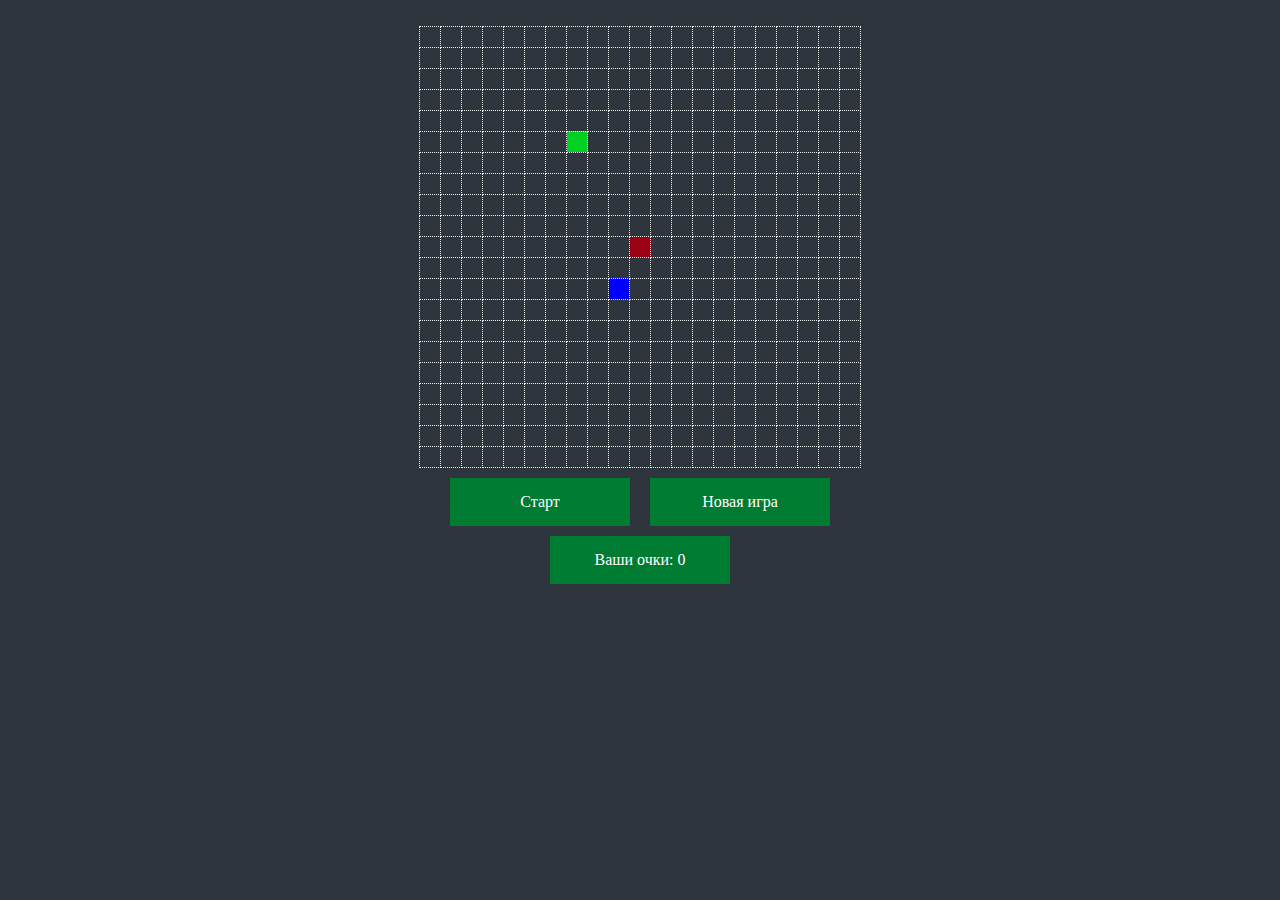
<file: index.html>
<!DOCTYPE html>
<html lang="en">

<head>
    <meta charset="UTF-8">
    <title>Змейка</title>
    <link rel="stylesheet" href="style.css" />
</head>

<body>
    <div id="game-wrap">
        <table id="game"></table>
    </div>
    <div id="menu">
        <div id="playButton" class="menuButton">Старт</div>
        <div id="newGameButton" class="menuButton">Новая игра</div>
    </div>
    <div id="scoreBlock">
    </div>

    <script src="js.js"></script>
</body>

</html>
</file>
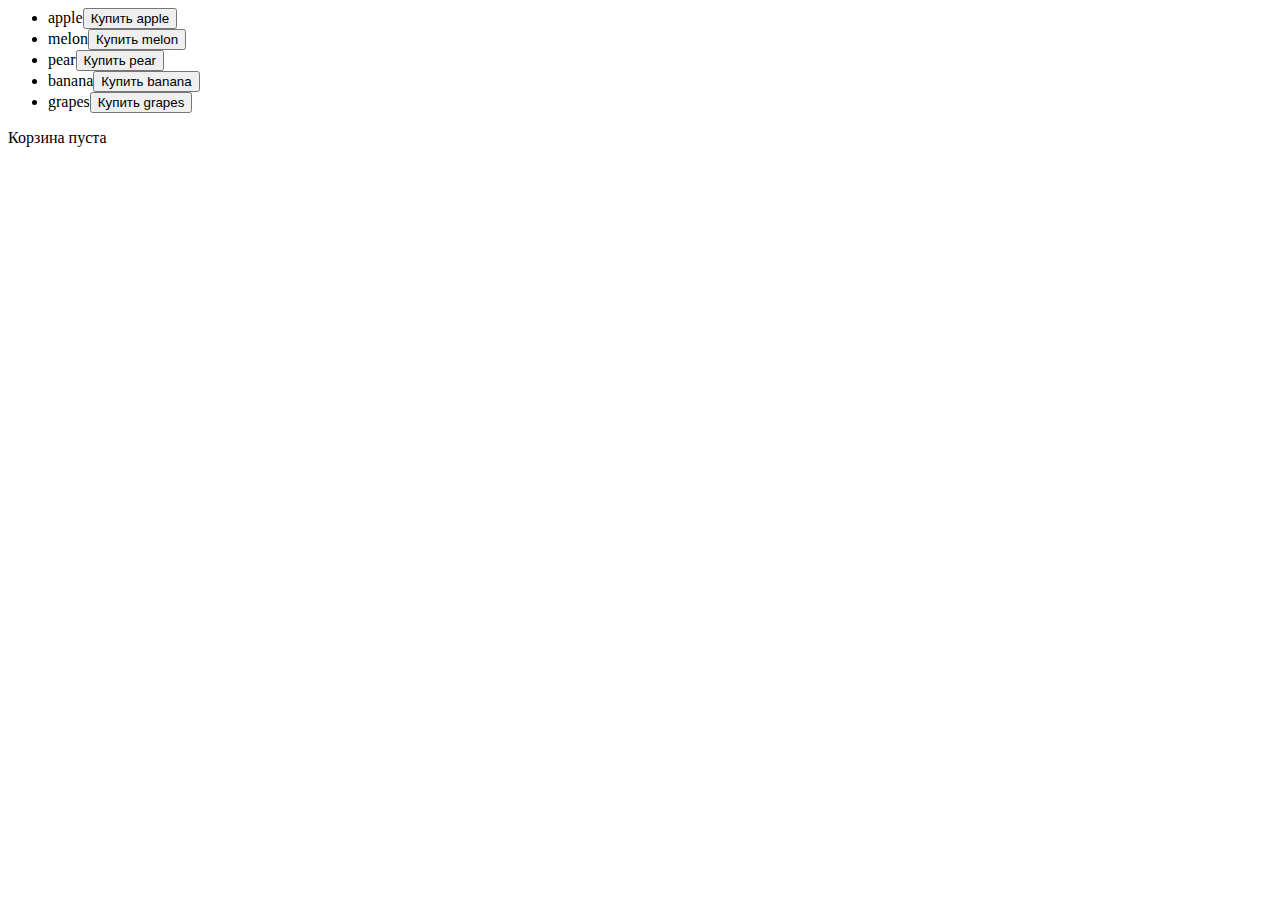
<file: table.html>
<html lang="en">

<head>
    <meta charset="UTF-8">
    <meta http-equiv="X-UA-Compatible" content="IE=edge">
    <meta name="viewport" content="width=device-width, initial-scale=1.0">
    <title>Document</title>
</head>
<style>

</style>

<body>
    <ul id="my-catalog">
    </ul>

    <div id="my-basket">
        
    </div>

    <ul id="my-basket-list">
    </ul>

    <script src="basket.js">
    </script>

</body>

</html>
</file>
<file: style.css>
* {
    margin: 0;
    padding: 0;
    background: #2e353d;
}

.menuButton {
    width: 150px;
    padding: 15px;
    margin: 10px;
    color: white;
    background: #007b32;
    text-align: center;
    cursor: pointer;
}

.menuButton:hover {
    background: #009641;
}

#scoreBlock {
    width: 150px;
    margin-top: 40px;
    padding: 15px;
    margin: auto;
    color: white;
    background: #007b32;
    text-align: center;
    display: flex inline-block;
    justify-content: center;
}

#game {
    border-collapse: collapse;
    margin: 2% auto 0;
}

#menu {
    display: flex;
    justify-content: center;
}

td.cell {
    width: 20px;
    height: 20px;
    border: 1px dotted #eee;
    border-collapse: collapse;
}

.food {
    background: #00d021;
}
.barrier {
    background: blue;
}

.snakeBody {
    background: #e5e5e5;
}

.snakeHead {
    background: #9b0013;
}

.disabled {
    background: #7c7c7c;
}

.disabled:hover {
    background: #7c7c7c;
}
</file>
